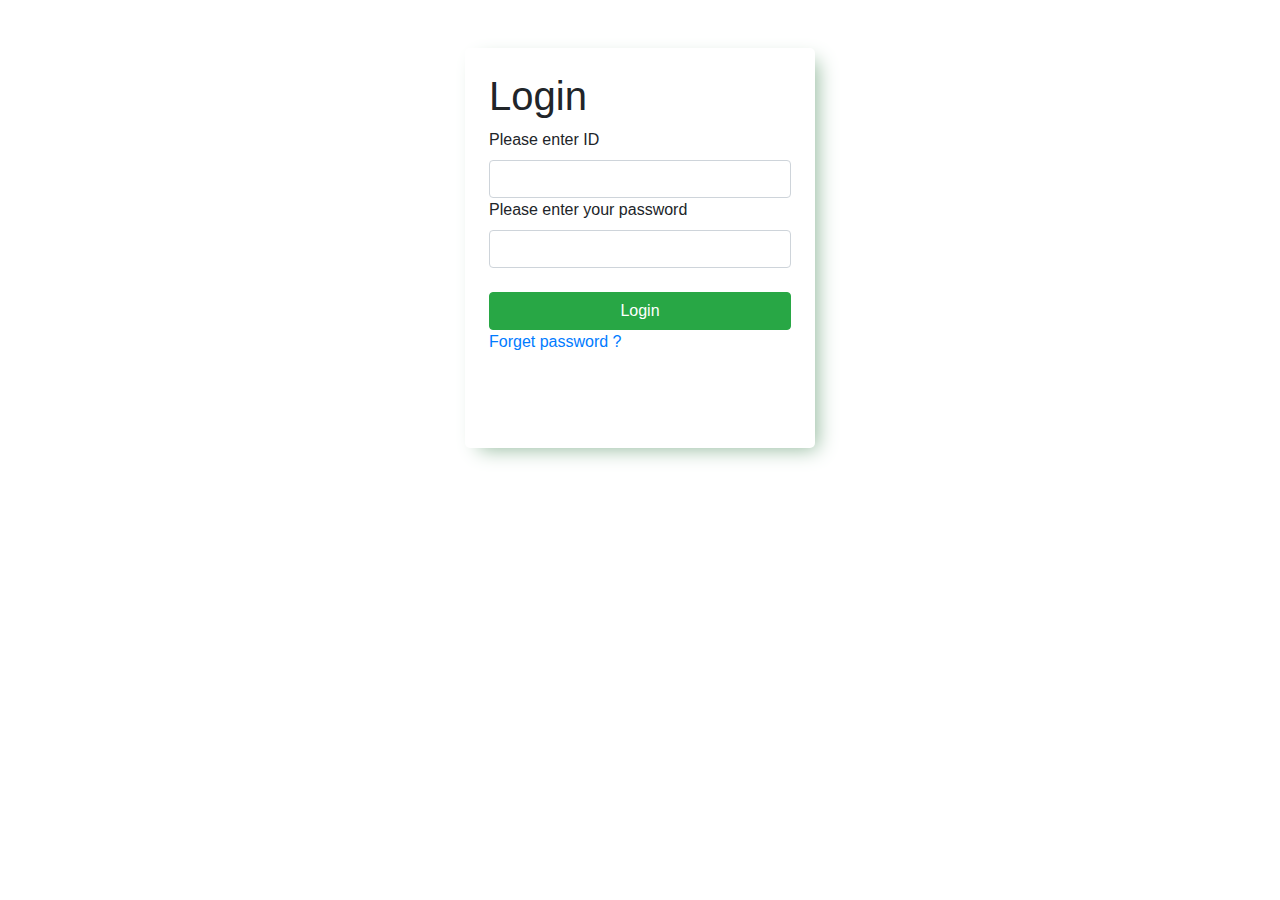
<file: index.html>
<!DOCTYPE html>
<html lang="en">
<head>
    <meta charset="UTF-8">
    <meta name="viewport" content="width=device-width, initial-scale=1.0">
    <link rel="stylesheet" 
    href="https://stackpath.bootstrapcdn.com/bootstrap/4.5.2/css/bootstrap.min.css" 
    integrity="sha384-JcKb8q3iqJ61gNV9KGb8thSsNjpSL0n8PARn9HuZOnIxN0hoP+VmmDGMN5t9UJ0Z" 
    crossorigin="anonymous">
    <link rel="stylesheet" href="index.css">
    <title>Document</title>
</head>
<body>
    <nav></nav>
   <div class='container login mt-5 p-4'>
        <h1>Login</h1>
        <form action="" id='loginform' class="d-flex flex-column justify-content-between " >
            <div class='row '>
                <div class="col-12"> 
                    <label for="if">Please enter ID</label>
                    <input  class="form-control" type="text" name="id" id="id" required>
                </div>
                <div class="col-12"> 

                <label for="password">Please enter your password</label>
                <input  class="form-control" type="password" name="password" id="password" required>
                </div>
            </div>
            <button type="submit" class="btn btn-success mt-4">Login</button>

        </form>
        <div>
            <a href="" class="mt-3">Forget password ?</a>
        </div>
   </div>
   <div class="'container mt-5"  >

   </div>




    <script
    src="https://code.jquery.com/jquery-3.5.1.min.js"
    integrity="sha256-9/aliU8dGd2tb6OSsuzixeV4y/faTqgFtohetphbbj0="
    crossorigin="anonymous"></script>   
    <script src="https://stackpath.bootstrapcdn.com/bootstrap/4.5.2/js/bootstrap.min.js" 
    integrity="sha384-B4gt1jrGC7Jh4AgTPSdUtOBvfO8shuf57BaghqFfPlYxofvL8/KUEfYiJOMMV+rV" 
    crossorigin="anonymous"></script>
   <script src="login.js"></script>
</body>
</html>
</file>
<file: index.css>
/* Login Style */
.login{
    max-width: 350px;
    height:  400px;
    box-shadow: 8px 7px 19px -6px rgba(145,184,155,1);
    border-radius: 5px;

}
</file>
